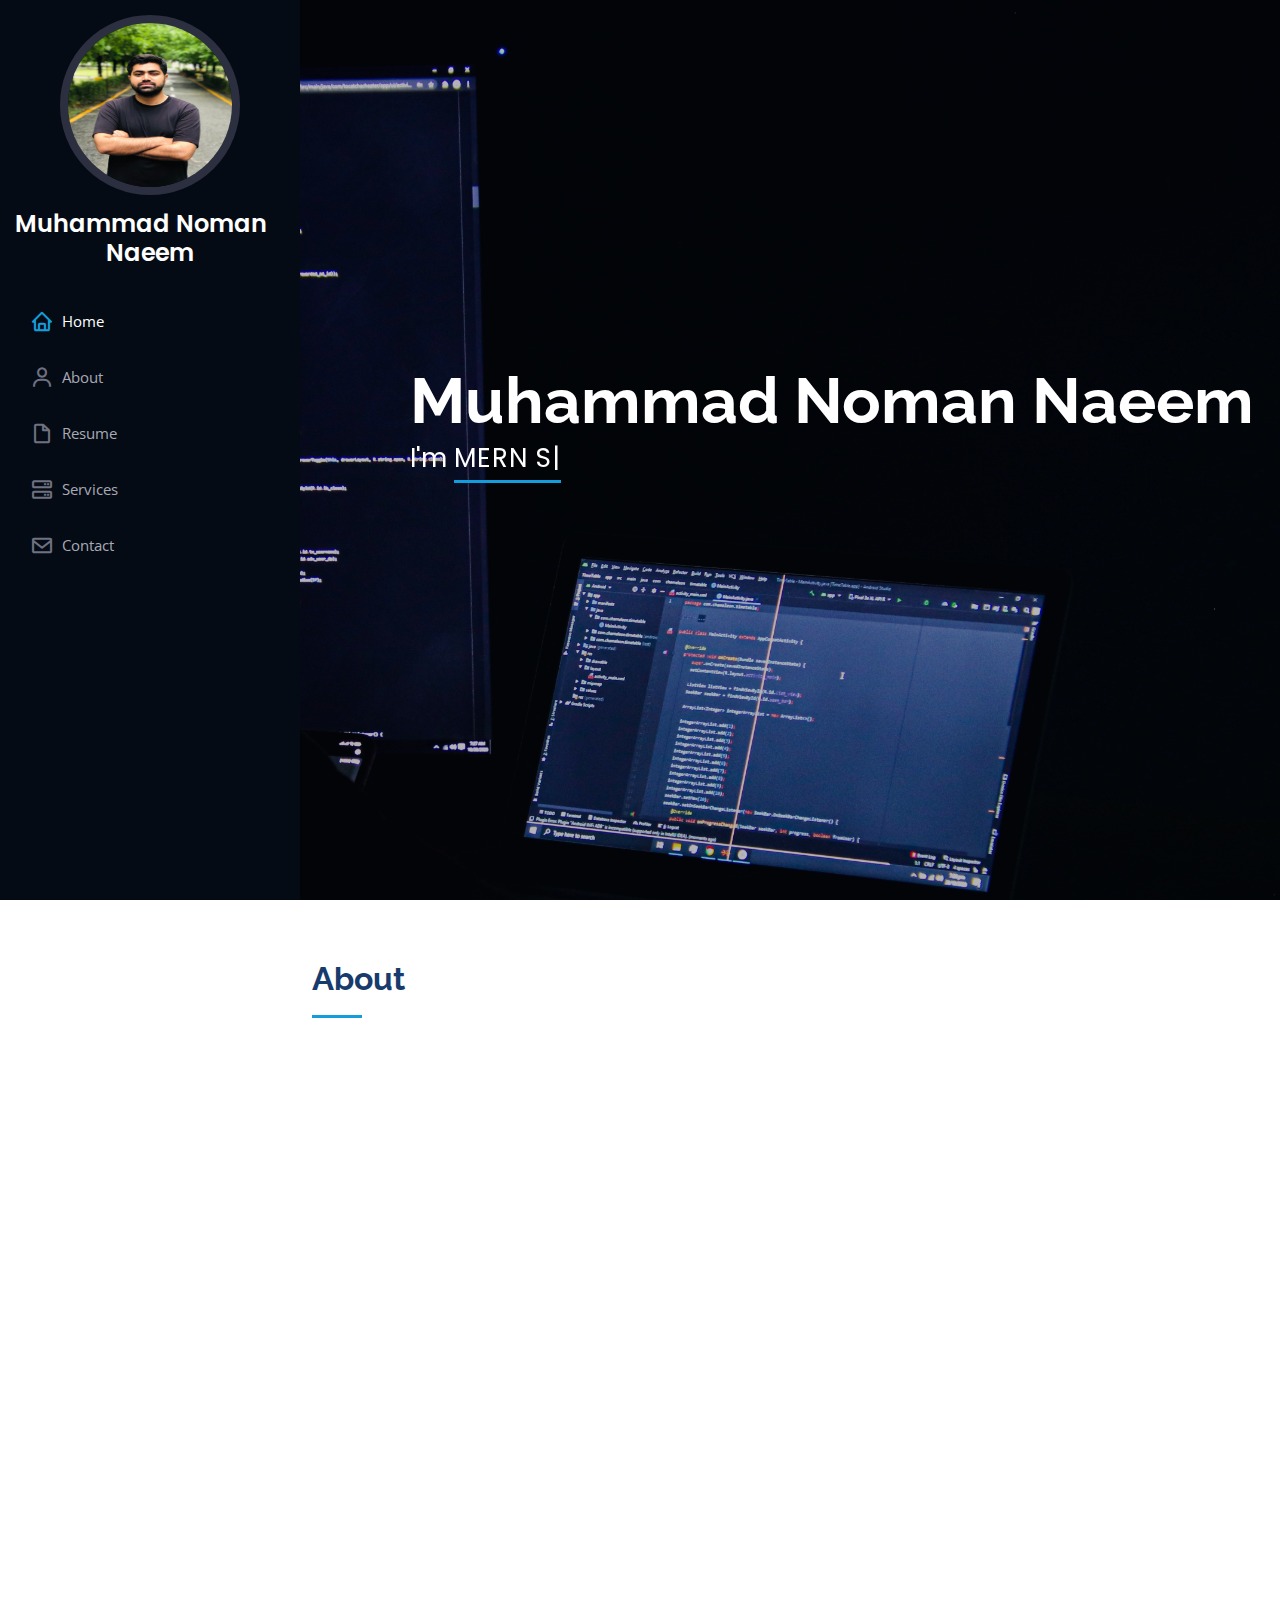
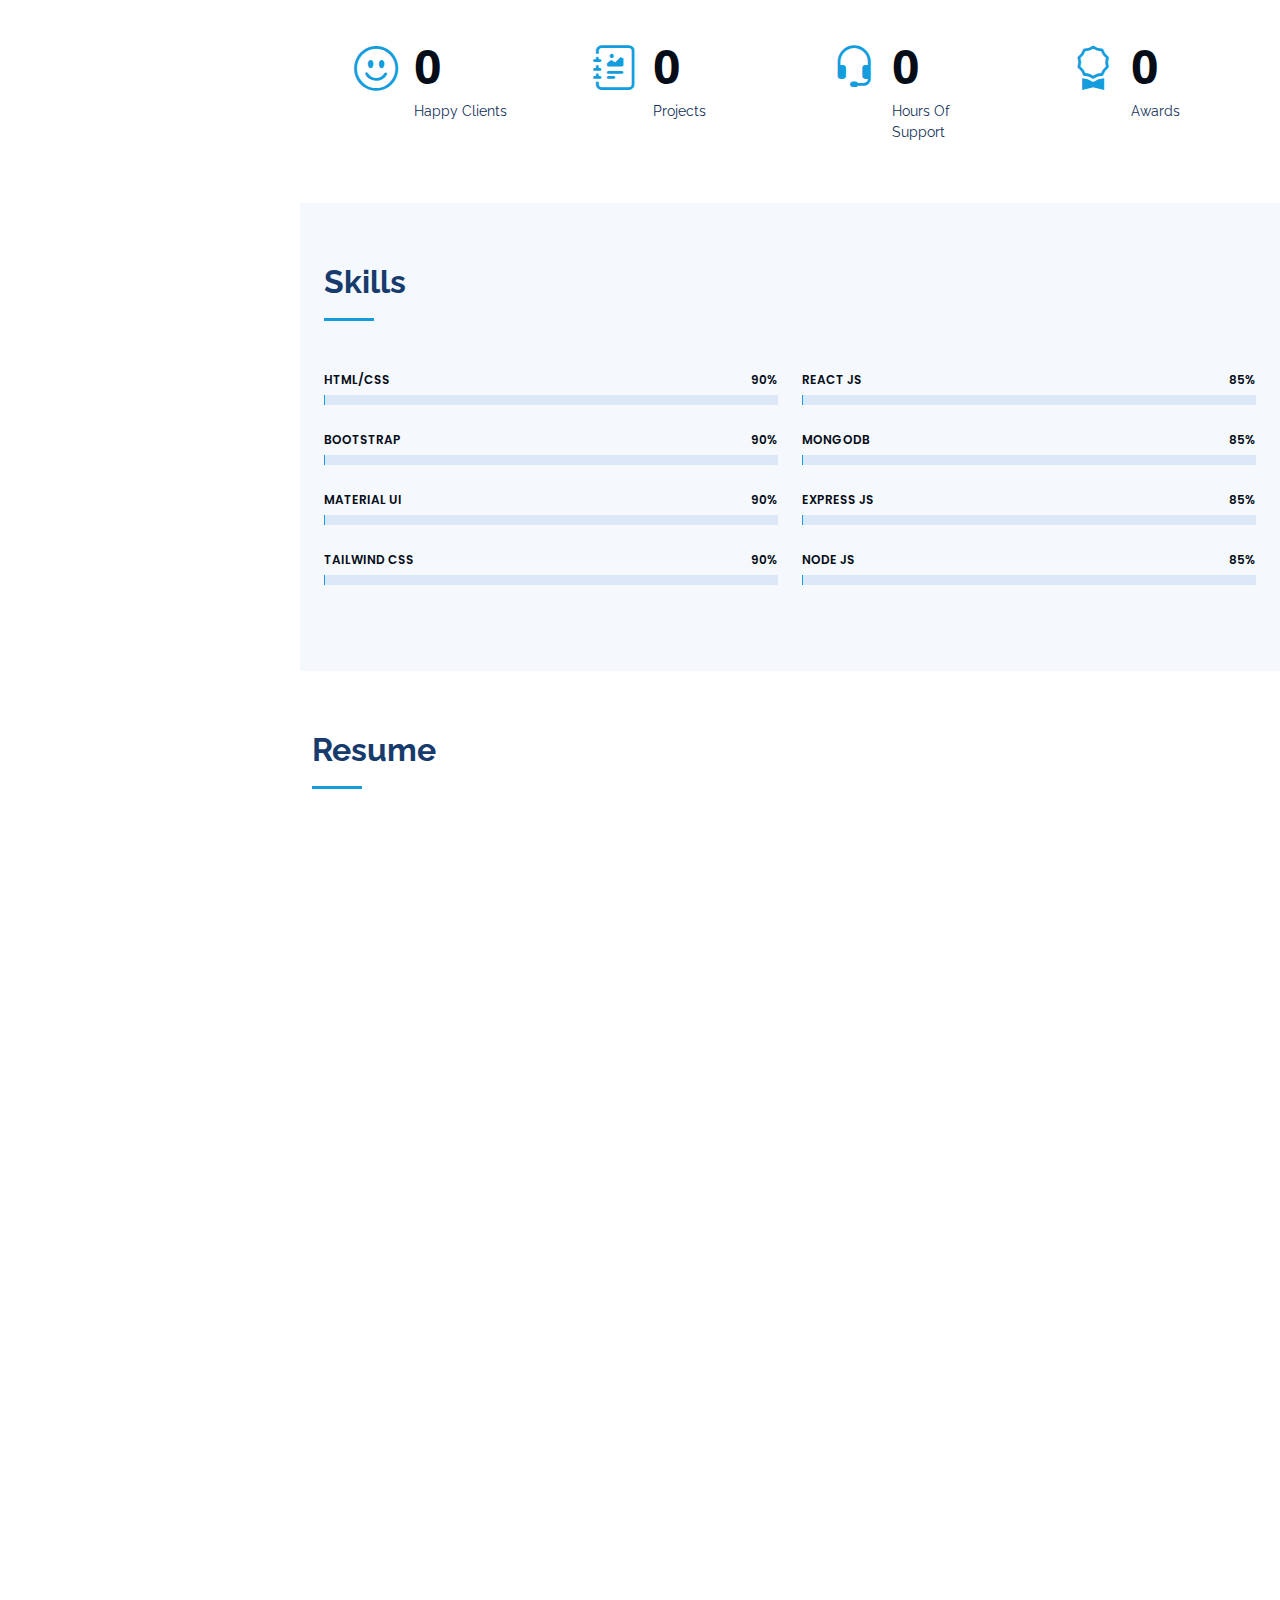
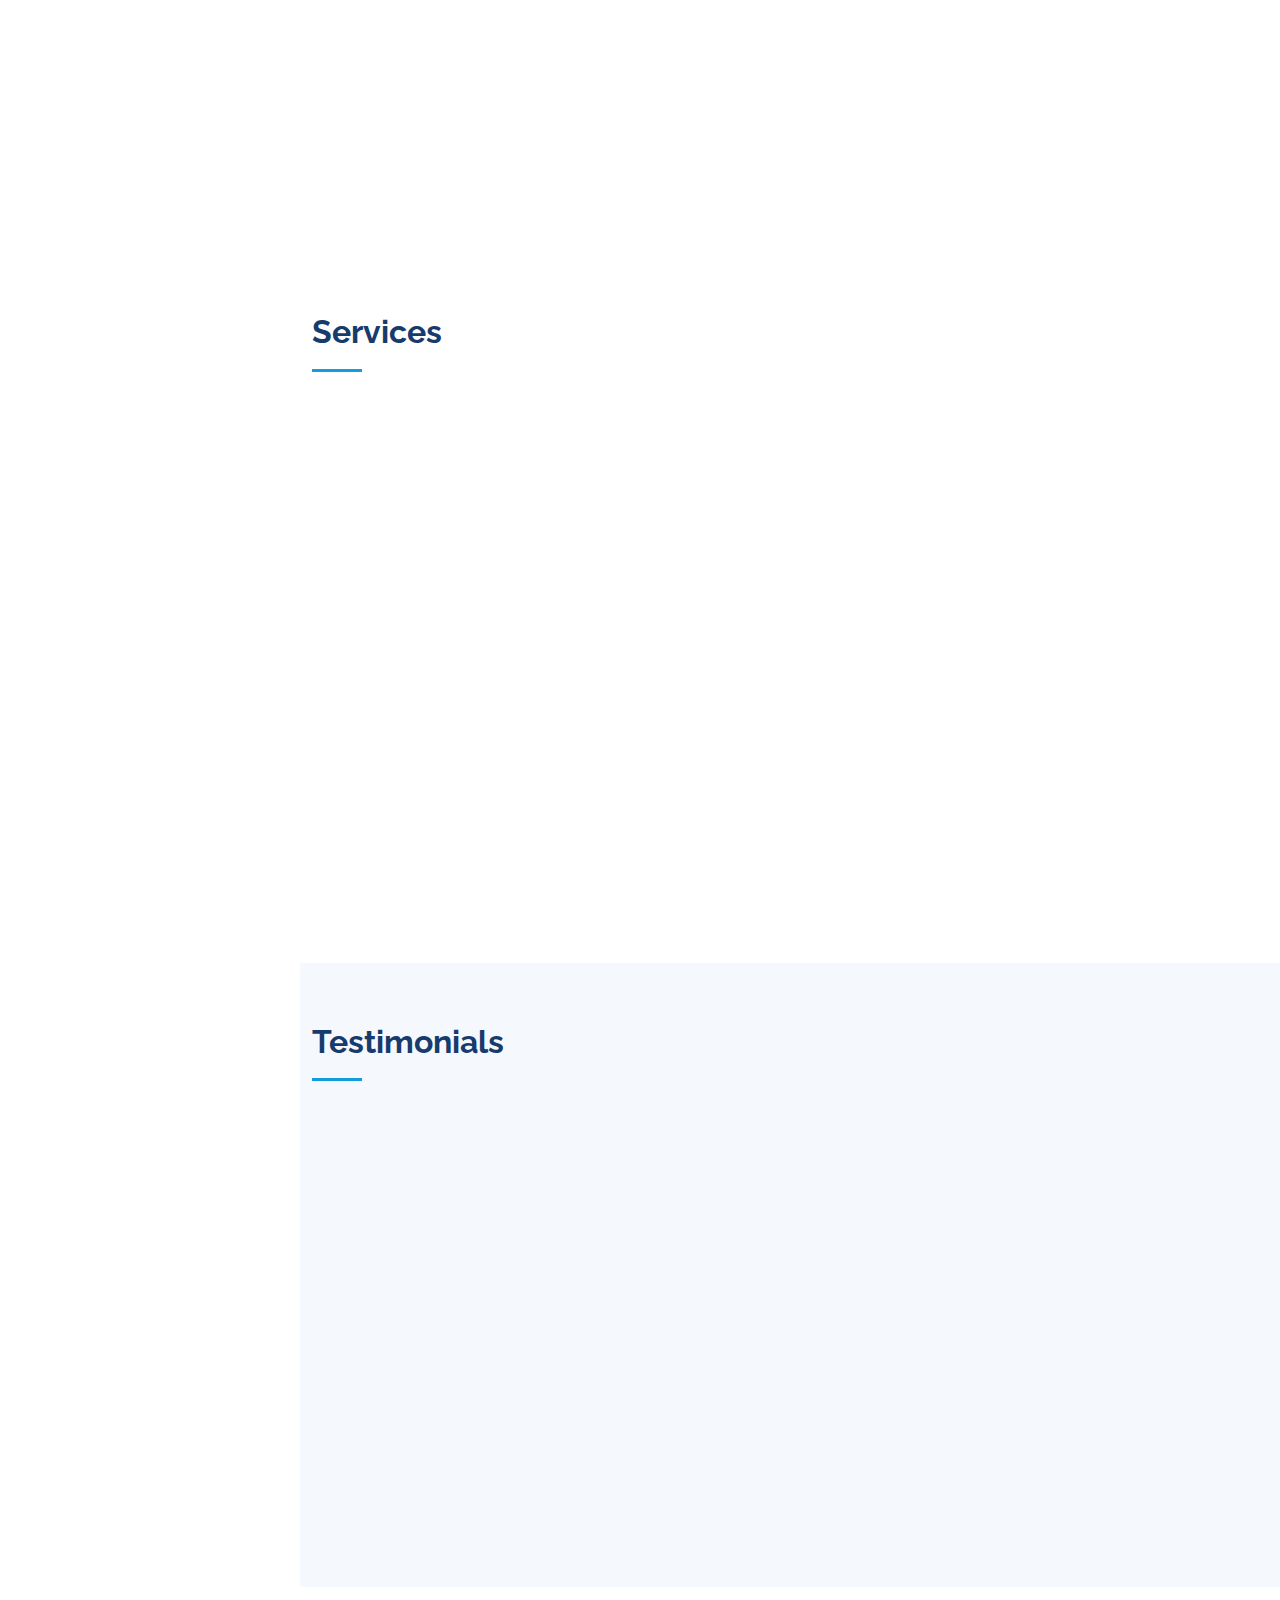
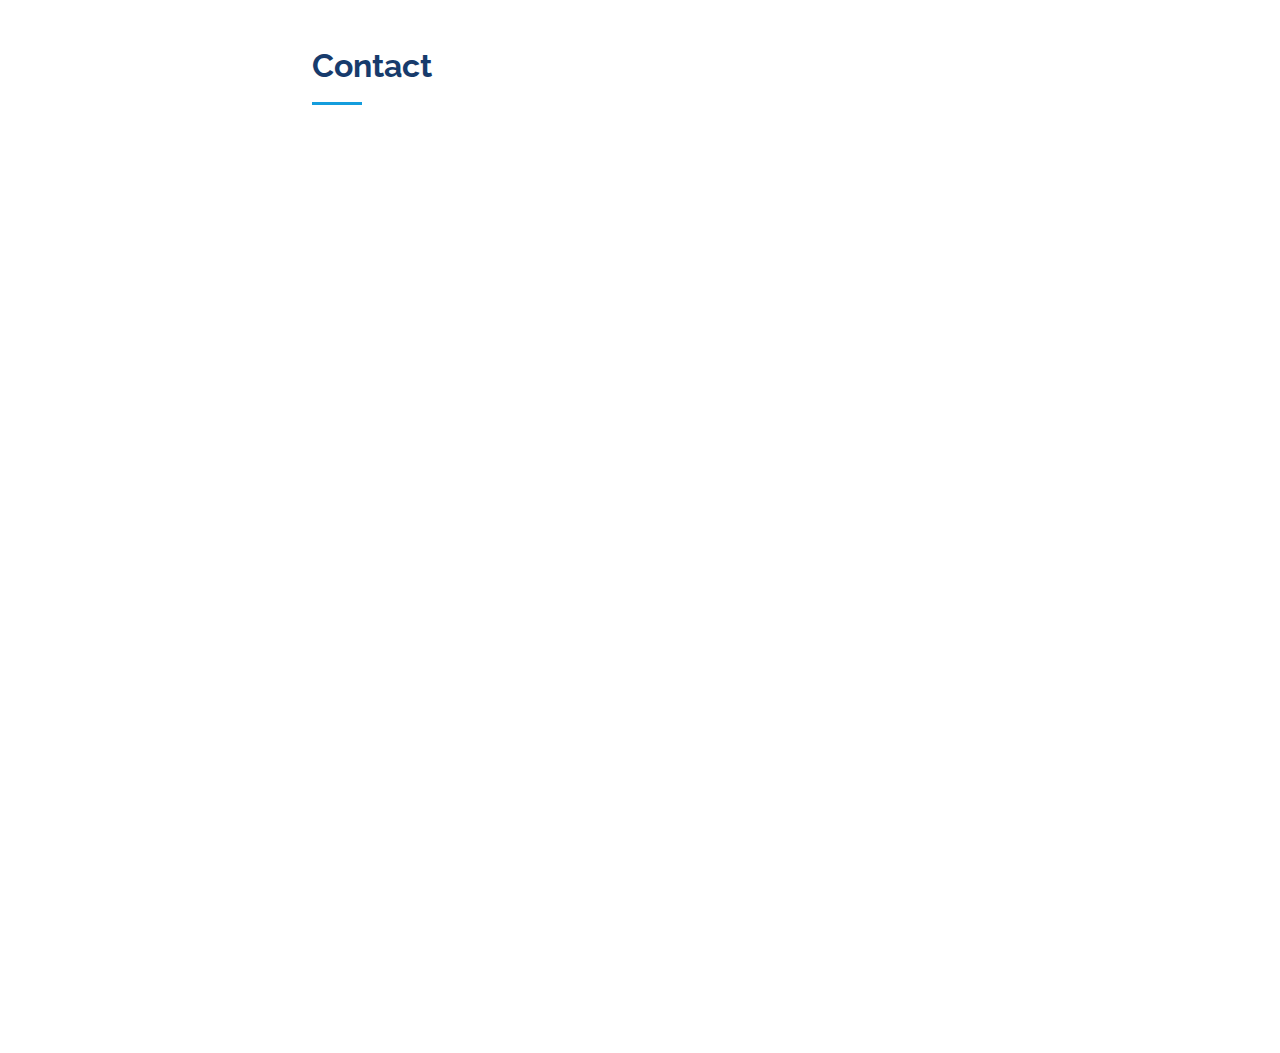
<file: index.html>
<!DOCTYPE html>
<html lang="en">

<head>
  <meta charset="utf-8">
  <meta content="width=device-width, initial-scale=1.0" name="viewport">

  <title>Noman Portfolio</title>
  <meta content="" name="description">
  <meta content="" name="keywords">

  <!-- Favicons -->
  <link href="assets/img/profile-img.jpeg" rel="icon">


  <!-- Google Fonts -->
  <link href="https://fonts.googleapis.com/css?family=Open+Sans:300,300i,400,400i,600,600i,700,700i|Raleway:300,300i,400,400i,500,500i,600,600i,700,700i|Poppins:300,300i,400,400i,500,500i,600,600i,700,700i" rel="stylesheet">

  <!-- Vendor CSS Files -->
  <link href="assets/vendor/aos/aos.css" rel="stylesheet">
  <link href="assets/vendor/bootstrap/css/bootstrap.min.css" rel="stylesheet">
  <link href="assets/vendor/bootstrap-icons/bootstrap-icons.css" rel="stylesheet">
  <link href="assets/vendor/boxicons/css/boxicons.min.css" rel="stylesheet">
  <link href="assets/vendor/glightbox/css/glightbox.min.css" rel="stylesheet">
  <link href="assets/vendor/swiper/swiper-bundle.min.css" rel="stylesheet">

  <!-- Template Main CSS File -->
  <link href="assets/css/style.css" rel="stylesheet">


</head>

<body>

  <!-- ======= Mobile nav toggle button ======= -->
  <i class="bi bi-list mobile-nav-toggle d-xl-none"></i>

  <!-- ======= Header ======= -->
  <header id="header">
    <div class="d-flex flex-column">

      <div class="profile">
        <img src="assets/img/profile-img.jpeg" alt="" class="img-fluid rounded-circle">
        <h1 class="text-light"><a href="index.html">Muhammad Noman Naeem</a></h1>
        <!-- <div class="social-links mt-3 text-center">
          <a href="#" class="twitter"><i class="bx bxl-twitter"></i></a>
          <a href="#" class="facebook"><i class="bx bxl-facebook"></i></a>
          <a href="#" class="instagram"><i class="bx bxl-instagram"></i></a>
          <a href="#" class="google-plus"><i class="bx bxl-skype"></i></a>
          <a href="" class="linkedin"><i class="bx bxl-linkedin"></i></a>
        </div> -->
      </div>

      <nav id="navbar" class="nav-menu navbar">
        <ul>
          <li><a href="#hero" class="nav-link scrollto active"><i class="bx bx-home"></i> <span>Home</span></a></li>
          <li><a href="#about" class="nav-link scrollto"><i class="bx bx-user"></i> <span>About</span></a></li>
          <li><a href="#resume" class="nav-link scrollto"><i class="bx bx-file-blank"></i> <span>Resume</span></a></li>
          <!-- <li><a href="#portfolio" class="nav-link scrollto"><i class="bx bx-book-content"></i> <span>Portfolio</span></a></li> -->
          <li><a href="#services" class="nav-link scrollto"><i class="bx bx-server"></i> <span>Services</span></a></li>
          <li><a href="#contact" class="nav-link scrollto"><i class="bx bx-envelope"></i> <span>Contact</span></a></li>
        </ul>
      </nav><!-- .nav-menu -->
    </div>
  </header><!-- End Header -->

  <!-- ======= Hero Section ======= -->
  <section id="hero" class="d-flex flex-column justify-content-center align-items-center">
    <div id="mar" class="hero-container" data-aos="fade-in">
      <h1>Muhammad Noman Naeem</h1>
      <p>I'm <span class="typed" data-typed-items=" MERN Stack Developer"></span></p>
    </div>
  </section><!-- End Hero -->

  <main id="main">

    <!-- ======= About Section ======= -->
    <section id="about" class="about">
      <div class="container">

        <div class="section-title">
          <h2>About</h2>
          <p></p>
        </div>

        <div class="row">
          <div class="col-lg-4" data-aos="fade-right">
            <img src="assets/img/profile-img.jpeg" class="img-fluid" alt="">
          </div>
          <div class="col-lg-8 pt-4 pt-lg-0 content" data-aos="fade-left">
            <h3>MERN Stack Developer</h3>
            <p class="fst-italic">
              I am driven individual with the ability to adapt any situation and proven potiential to grow self and
              others. Highly motivated and adaptable professional with a track record of successfully navigating
              dynamic environments. A proactive problem-solver with a passion for continuous learning and
              growth.</p>
            <div class="row">
              <div class="col-lg-6">
                <ul>
                  <li><i class="bi bi-chevron-right"></i> <strong>Age:</strong> <span>23</span></li>
                  <li><i class="bi bi-chevron-right"></i> <strong>Phone:</strong> <span>+92 300-8497902</span></li>
                  <li><i class="bi bi-chevron-right"></i> <strong>City:</strong> <span>Islamabad, Pakistan</span></li>
                </ul>
              </div>
              <div class="col-lg-6">
                <ul>
                  <li><i class="bi bi-chevron-right"></i> <strong>Degree:</strong> <span>BS Software Engineering</span></li>
                  <li><i class="bi bi-chevron-right"></i> <strong>Email:</strong> <span>nomannaeem0186@gmail.com</span></li>
                  <li><i class="bi bi-chevron-right"></i> <strong>Freelance:</strong> <span>Available</span></li>
                </ul>
              </div>
            </div>
            <p>
              I am a MERN stack developer, which means focused on leveraging MongoDB, Express.js, React, and Node.js to build full-stack web apps. I have experience building and executing intricate web apps with strong user interfaces and back-end functions as a MERN stack developer. I can also assist in creating scalable, high-performance web apps that satisfy user and business demands because of my knowledge in the MERN stack.</p>
          </div>
        </div>

      </div>
    </section><!-- End About Section -->

    <!-- ======= Facts Section ======= -->
    <section id="facts" class="facts">
      <div class="container">

        <!-- <div class="section-title">
          <h2>Facts</h2>
          <p>Magnam dolores commodi suscipit. Necessitatibus eius consequatur ex aliquid fuga eum quidem. Sit sint consectetur velit. Quisquam quos quisquam cupiditate. Et nemo qui impedit suscipit alias ea. Quia fugiat sit in iste officiis commodi quidem hic quas.</p>
        </div> -->

        <!-- ======= Counts ======= -->
  <div class="counts container">

    <div class="row">

      <div class="col-lg-3 col-md-6">
        <div class="count-box">
          <i class="bi bi-emoji-smile"></i>
          <span data-purecounter-start="0" data-purecounter-end="5" data-purecounter-duration="1" class="purecounter"></span>
          <p>Happy Clients</p>
        </div>
      </div>

      <div class="col-lg-3 col-md-6 mt-5 mt-md-0">
        <div class="count-box">
          <i class="bi bi-journal-richtext"></i>
          <span data-purecounter-start="0" data-purecounter-end="7" data-purecounter-duration="1" class="purecounter"></span>
          <p>Projects</p>
        </div>
      </div>

      <div class="col-lg-3 col-md-6 mt-5 mt-lg-0">
        <div class="count-box">
          <i class="bi bi-headset"></i>
          <span data-purecounter-start="0" data-purecounter-end="107" data-purecounter-duration="1" class="purecounter"></span>
          <p>Hours Of Support</p>
        </div>
      </div>

      <div class="col-lg-3 col-md-6 mt-5 mt-lg-0">
        <div class="count-box">
          <i class="bi bi-award"></i>
          <span data-purecounter-start="0" data-purecounter-end="1" data-purecounter-duration="1" class="purecounter"></span>
          <p>Awards</p>
        </div>
      </div>

    </div>

  </div><!-- End Counts -->

      </div>
    </section><!-- End Facts Section -->

    <!-- ======= Skills Section ======= -->
    <section id="skills" class="skills section-bg">
      <div class="container">


        <div class="skills container">

      <div class="section-title">
        <h2>Skills</h2>
      </div>

      <div class="row skills-content">

        <div class="col-lg-6">

          <div class="progress">
            <span class="skill">HTML/CSS <i class="val">90%</i></span>
            <div class="progress-bar-wrap">
              <div class="progress-bar" role="progressbar" aria-valuenow="90" aria-valuemin="0" aria-valuemax="100"></div>
            </div>
          </div>

          <div class="progress">
            <span class="skill">Bootstrap <i class="val">90%</i></span>
            <div class="progress-bar-wrap">
              <div class="progress-bar" role="progressbar" aria-valuenow="90" aria-valuemin="0" aria-valuemax="100"></div>
            </div>
          </div>

          <div class="progress">
            <span class="skill">Material UI <i class="val">90%</i></span>
            <div class="progress-bar-wrap">
              <div class="progress-bar" role="progressbar" aria-valuenow="90" aria-valuemin="0" aria-valuemax="100"></div>
            </div>
          </div>

          <div class="progress">
            <span class="skill">Tailwind CSS <i class="val">90%</i></span>
            <div class="progress-bar-wrap">
              <div class="progress-bar" role="progressbar" aria-valuenow="90" aria-valuemin="0" aria-valuemax="100"></div>
            </div>
          </div>




        </div>

        <div class="col-lg-6">

          <div class="progress">
            <span class="skill">React JS<i class="val">85%</i></span>
            <div class="progress-bar-wrap">
              <div class="progress-bar" role="progressbar" aria-valuenow="75" aria-valuemin="0" aria-valuemax="100"></div>
            </div>
          </div>


          <div class="progress">
            <span class="skill">MongoDB<i class="val">85%</i></span>
            <div class="progress-bar-wrap">
              <div class="progress-bar" role="progressbar" aria-valuenow="75" aria-valuemin="0" aria-valuemax="100"></div>
            </div>
          </div>


          <div class="progress">
            <span class="skill">Express JS<i class="val">85%</i></span>
            <div class="progress-bar-wrap">
              <div class="progress-bar" role="progressbar" aria-valuenow="60" aria-valuemin="0" aria-valuemax="100"></div>
            </div>
          </div>

          <div class="progress">
            <span class="skill">Node JS<i class="val">85%</i></span>
            <div class="progress-bar-wrap">
              <div class="progress-bar" role="progressbar" aria-valuenow="60" aria-valuemin="0" aria-valuemax="100"></div>
            </div>
          </div>

        </div>

      </div>

    </div><!-- End Skills -->

      </div>
    </section><!-- End Skills Section -->

    <!-- ======= Resume Section ======= -->
    <section id="resume" class="resume">
      <div class="container">

        <div class="section-title">
          <h2>Resume</h2>
          </div>

        <div class="row">
          <div class="col-lg-6" data-aos="fade-up">
            <h3 class="resume-title">Sumary</h3>
            <div class="resume-item pb-0">
              <h4>Muhammad Noman Naeem</h4>
              <p><em>Requirement gathering to communication with clients and keeping track of progress, while helping out with coding problems whenever I can..</em></p>
              <ul>
                <li>Islamabad, Pakistan.</li>
                <li>+92 300-8497902</li>
                <li>nomannaeem0186@gmail.com</li>
              </ul>
            </div>

            <h3 class="resume-title">Education</h3>
            <div class="resume-item">
              <h4>BS (HONS) SOFTWARE ENGINEERING</h4>
              <h5>Mar 2019 - Feb 2023</h5>
              <p><em>COMSATS University Islamabad, Abbottabad Campus.</em></p>
              <p>Studied Software Engineering from one of the best IT institutes of the country, graduated with a good CGPA.</p>
            </div>
            <div class="resume-item">
              <h4>INTERMIDIATES(PRE-ENGINEERING)</h4>
              <h5>May 2016 - May 2018</h5>
              <p><em>Punjab College, Sargodha.</em></p>
              <p>Studied Intermidiates in Pre-Engineering from one of the renowned institutes of my town, Intermidiates with good grades.</p>
            </div>
            <div class="resume-item">
              <h4>MATRICULATIONS(SCIENCE)</h4>
              <h5>Apr 2014 - Apr 2016</h5>
              <p><em>Air Base Inter College Mushaf, Sargodha.</em></p>
              <p>Studied Matriculations in Science from one of the renowned institutes of my town, Matriculations with good grades.</p>
            </div>
          </div>
          <div class="col-lg-6" data-aos="fade-up" data-aos-delay="100">
            <h3 class="resume-title">Professional Experience</h3>
            <div class="resume-item">
              <h4>MERN Stack Developer</h4>
              <h5>Sep 2020 - Present</h5>
              <p><em>Freelance </em></p>
              <ul>
                <li>Designed and developed user-friendly website, including optimized check-out page that increased user clicks, and subsequently customer purchases.</li>
                <li> Designed processes for cleanup and performance improvement that minimized downtime.</li>
                <li>Developed dynamic and interactive website that ensured high traffic, page views, and user experience, resulting increase in sales revenue.</li>
                <li>Oversaw full lifecycle of software development for 5 projects with 100% on-time delivery while staying under budget.</li>
                <li> Implemented server that expedited document generation and search functionality, earning commendation and award from upper management.</li>
              </ul>
            </div>
            <div class="resume-item">
              <h4>MERN Stack Developer</h4>
              <h5>Mar 2023 - Jun 2023</h5>
              <p><em>Contour Software</em></p>
              <ul>
                <li>I was a MERN stack developer in training bootcamp, which means
                  focused on leveraging MongoDB, Express.js, React.js, and Node.js to
                  build full-stack web apps. I have experience building and executing
                  intricate web apps with strong user interfaces and back-end functions
                  as a MERN stack developer.</li>

              </ul>
            </div>
          </div>
        </div>

      </div>
    </section><!-- End Resume Section -->

    <!-- ======= Portfolio Section ======= -->
    <!-- <section id="portfolio" class="portfolio section-bg">
      <div class="container">

        <div class="section-title">
          <h2>Portfolio</h2>
        </div>

        <div class="row" data-aos="fade-up">
          <div class="col-lg-12 d-flex justify-content-center">
            <ul id="portfolio-flters">
              <li data-filter="*" class="filter-active">All</li>
            </ul>
          </div>
        </div>

        <div class="row portfolio-container" data-aos="fade-up" data-aos-delay="100">

          <div class="col-lg-4 col-md-6 portfolio-item filter-app">
            <div class="portfolio-wrap">
              <img src="assets/img/portfolio/portfolio-1.jpg" class="img-fluid" alt="">
              <div class="portfolio-links">
                <a href="assets/img/portfolio/portfolio-1.jpg" data-gallery="portfolioGallery" class="portfolio-lightbox" title="App 1"><i class="bx bx-plus"></i></a>
                <a href="portfolio-details.html" title="More Details"><i class="bx bx-link"></i></a>
              </div>
            </div>
          </div>

          <div class="col-lg-4 col-md-6 portfolio-item filter-web">
            <div class="portfolio-wrap">
              <img src="assets/img/portfolio/portfolio-2.jpg" class="img-fluid" alt="">
              <div class="portfolio-links">
                <a href="assets/img/portfolio/portfolio-2.jpg" data-gallery="portfolioGallery" class="portfolio-lightbox" title="Web 3"><i class="bx bx-plus"></i></a>
                <a href="portfolio-details.html" title="More Details"><i class="bx bx-link"></i></a>
              </div>
            </div>
          </div>

          <div class="col-lg-4 col-md-6 portfolio-item filter-app">
            <div class="portfolio-wrap">
              <img src="assets/img/portfolio/portfolio-3.jpg" class="img-fluid" alt="">
              <div class="portfolio-links">
                <a href="assets/img/portfolio/portfolio-3.jpg" data-gallery="portfolioGallery" class="portfolio-lightbox" title="App 2"><i class="bx bx-plus"></i></a>
                <a href="portfolio-details.html" title="More Details"><i class="bx bx-link"></i></a>
              </div>
            </div>
          </div>

          <div class="col-lg-4 col-md-6 portfolio-item filter-card">
            <div class="portfolio-wrap">
              <img src="assets/img/portfolio/portfolio-4.jpg" class="img-fluid" alt="">
              <div class="portfolio-links">
                <a href="assets/img/portfolio/portfolio-4.jpg" data-gallery="portfolioGallery" class="portfolio-lightbox" title="Card 2"><i class="bx bx-plus"></i></a>
                <a href="portfolio-details.html" title="More Details"><i class="bx bx-link"></i></a>
              </div>
            </div>
          </div>

          <div class="col-lg-4 col-md-6 portfolio-item filter-web">
            <div class="portfolio-wrap">
              <img src="assets/img/portfolio/portfolio-5.jpg" class="img-fluid" alt="">
              <div class="portfolio-links">
                <a href="assets/img/portfolio/portfolio-5.jpg" data-gallery="portfolioGallery" class="portfolio-lightbox" title="Web 2"><i class="bx bx-plus"></i></a>
                <a href="portfolio-details.html" title="More Details"><i class="bx bx-link"></i></a>
              </div>
            </div>
          </div>

          <div class="col-lg-4 col-md-6 portfolio-item filter-app">
            <div class="portfolio-wrap">
              <img src="assets/img/portfolio/portfolio-6.jpg" class="img-fluid" alt="">
              <div class="portfolio-links">
                <a href="assets/img/portfolio/portfolio-6.jpg" data-gallery="portfolioGallery" class="portfolio-lightbox" title="App 3"><i class="bx bx-plus"></i></a>
                <a href="portfolio-details.html" title="More Details"><i class="bx bx-link"></i></a>
              </div>
            </div>
          </div>

          <div class="col-lg-4 col-md-6 portfolio-item filter-card">
            <div class="portfolio-wrap">
              <img src="assets/img/portfolio/portfolio-7.jpg" class="img-fluid" alt="">
              <div class="portfolio-links">
                <a href="assets/img/portfolio/portfolio-7.jpg" data-gallery="portfolioGallery" class="portfolio-lightbox" title="Card 1"><i class="bx bx-plus"></i></a>
                <a href="portfolio-details.html" title="More Details"><i class="bx bx-link"></i></a>
              </div>
            </div>
          </div>

          <div class="col-lg-4 col-md-6 portfolio-item filter-card">
            <div class="portfolio-wrap">
              <img src="assets/img/portfolio/portfolio-8.jpg" class="img-fluid" alt="">
              <div class="portfolio-links">
                <a href="assets/img/portfolio/portfolio-8.jpg" data-gallery="portfolioGallery" class="portfolio-lightbox" title="Card 3"><i class="bx bx-plus"></i></a>
                <a href="portfolio-details.html" title="More Details"><i class="bx bx-link"></i></a>
              </div>
            </div>
          </div>

          <div class="col-lg-4 col-md-6 portfolio-item filter-web">
            <div class="portfolio-wrap">
              <img src="assets/img/portfolio/portfolio-9.jpg" class="img-fluid" alt="">
              <div class="portfolio-links">
                <a href="assets/img/portfolio/portfolio-9.jpg" data-gallery="portfolioGallery" class="portfolio-lightbox" title="Web 3"><i class="bx bx-plus"></i></a>
                <a href="portfolio-details.html" title="More Details"><i class="bx bx-link"></i></a>
              </div>
            </div>
          </div>

        </div>

      </div>
    </section> -->
    <!-- End Portfolio Section -->




    <!-- ======= Services Section ======= -->
    <section id="services" class="services">
      <div class="container">

        <div class="section-title">
          <h2>Services</h2>
            </div>

        <div class="row">
          <div class="col-lg-4 col-md-6 icon-box" data-aos="fade-up">
            <div class="icon"><i class="bi bi-briefcase"></i></div>
            <h4 class="title"><a href="">Websites</a></h4>
            <p class="description">Keeping abreast of the evolving web technologies, we have been continuously shaping our services to meet the growing demand for fast, secure and interactive websites.</p>
          </div>
          <div class="col-lg-4 col-md-6 icon-box" data-aos="fade-up" data-aos-delay="100">
            <div class="icon"><i class="bi bi-card-checklist"></i></div>
            <h4 class="title"><a href="">Web Portals</a></h4>
            <p class="description">A web portal is a secure web-based platform that gives access to varied functionality and content via an easy-to-navigate interface.</p>
          </div>
          <div class="col-lg-4 col-md-6 icon-box" data-aos="fade-up" data-aos-delay="200">
            <div class="icon"><i class="bi bi-bar-chart"></i></div>
            <h4 class="title"><a href="">Ecommerce</a></h4>
            <p class="description">Ecommerce website design and development covers all the activities aimed at the creation, maintenance, and evolution of a web store.</p>
          </div>
          <div class="col-lg-4 col-md-6 icon-box" data-aos="fade-up" data-aos-delay="300">
            <div class="icon"><i class="bi bi-binoculars"></i></div>
            <h4 class="title"><a href="">Web Applications</a></h4>
            <p class="description">If you can dream it, our web & mobile app development agency in Pakistan can help you achieve it! We work with a diverse set of business professionals, and specialize in custom web and mobile applications development.</p>
          </div>
          <div class="col-lg-4 col-md-6 icon-box" data-aos="fade-up" data-aos-delay="400">
            <div class="icon"><i class="bi bi-brightness-high"></i></div>
            <h4 class="title"><a href="">Enterprise systems</a></h4>
            <p class="description">We create order, asset, and process management systems, as well as other web-based enterprise apps that become an intrinsic part of your business workflow.</p>
          </div>
          <div class="col-lg-4 col-md-6 icon-box" data-aos="fade-up" data-aos-delay="500">
            <div class="icon"><i class="bi bi-calendar4-week"></i></div>
            <h4 class="title"><a href="">Responsive</a></h4>
            <p class="description">Responsive web design is a website framework that hides, shrinks, moves, and adjusts content on your website depending on what device your visitor is reading on (a smartphone, tablet, laptop, or desktop).</p>
          </div>
        </div>


      </div>
    </section><!-- End Services Section -->

    <!-- ======= Testimonials Section ======= -->
    <section id="testimonials" class="testimonials section-bg">
      <div class="container">

        <div class="section-title">
          <h2>Testimonials</h2>
          </div>

        <div class="testimonials-slider swiper-container" data-aos="fade-up" data-aos-delay="100">
          <div class="swiper-wrapper">



            <div class="swiper-slide">
              <div class="testimonial-item" data-aos="fade-up" data-aos-delay="100">
                <p>
                  <i class="bx bxs-quote-alt-left quote-icon-left"></i>
                  He's very cooperative and has delivered on time, excellent experience, totally recommended.
                  <i class="bx bxs-quote-alt-right quote-icon-right"></i>
                </p>
                <img src="assets/img/testimonials/testimonials-2.jpg" class="testimonial-img" alt="">
                <h3>Junaid Khan</h3>
                <h4>Pakistan</h4>
              </div>
            </div><!-- End testimonial item -->

            <div class="swiper-slide">
              <div class="testimonial-item" data-aos="fade-up" data-aos-delay="200">
                <p>
                  <i class="bx bxs-quote-alt-left quote-icon-left"></i>
                  Best Web developer ever. The code is super clean. I'll recommend him for any type of project.
                  <i class="bx bxs-quote-alt-right quote-icon-right"></i>
                </p>
                <img src="assets/img/testimonials/testimonials-3.png" class="testimonial-img" alt="">
                <h3>Dave Thedev</h3>
                <h4>Pakistan</h4>
              </div>
            </div><!-- End testimonial item -->

            <div class="swiper-slide">
              <div class="testimonial-item" data-aos="fade-up" data-aos-delay="300">
                <p>
                  <i class="bx bxs-quote-alt-left quote-icon-left"></i>
                  Excellent work and communication. I recommend it to anyone.
                  <i class="bx bxs-quote-alt-right quote-icon-right"></i>
                </p>
                <img src="assets/img/testimonials/testimonials-4.jpg" class="testimonial-img" alt="">
                <h3>Dasuncool</h3>
                <h4>Srilanka</h4>
              </div>
            </div><!-- End testimonial item -->

            <div class="swiper-slide">
              <div class="testimonial-item" data-aos="fade-up" data-aos-delay="400">
                <p>
                  <i class="bx bxs-quote-alt-left quote-icon-left"></i>
                  I am very satisfied with noman8560 job customizing my web designs. Perfect developer thanks a lot.
                  <i class="bx bxs-quote-alt-right quote-icon-right"></i>
                </p>
                <img src="assets/img/testimonials/testimonials-5.jpg" class="testimonial-img" alt="">
                <h3>shapeoneapp</h3>
                <h4>Brazil</h4>
              </div>
            </div><!-- End testimonial item -->

            <div class="swiper-slide">
              <div class="testimonial-item" data-aos="fade-up">
                <p>
                  <i class="bx bxs-quote-alt-left quote-icon-left"></i>
                Excellent service.. reliable and fast... highly recommended.. will be working with him again definitely..
                  <i class="bx bxs-quote-alt-right quote-icon-right"></i>
                </p>
                <img src="assets/img/testimonials/testimonials-1.jpeg" class="testimonial-img" alt="">
                <h3>Urwah Khan</h3>
                <h4>Pakistan</h4>
              </div>
            </div><!-- End testimonial item -->

          </div>
          <div class="swiper-pagination"></div>
        </div>

      </div>
    </section><!-- End Testimonials Section -->

    <!-- ======= Contact Section ======= -->
    <section id="contact" class="contact">
      <div class="container">

        <div class="section-title">
          <h2>Contact</h2>
          </div>

        <div class="row" data-aos="fade-in">

          <div class="col-lg-12 d-flex align-items-stretch">
            <div class="info">
              <div class="address">
                <i class="bi bi-geo-alt"></i>
                <h4>Location:</h4>
                <p>Islamabad, Pakistan</p>
              </div>

              <div class="email">
                <i class="bi bi-envelope"></i>
                <h4>Email:</h4>
                <p>nomannaeem0186@gmail.com</p>
              </div>

              <div class="phone">
                <i class="bi bi-phone"></i>
                <h4>Call:</h4>
                <p>+92 300-8497902</p>
              </div>

            <iframe src="https://www.google.com/maps/embed?pb=!1m18!1m12!1m3!1d3320.0090848785944!2d73.03840861022928!3d33.68282893703651!2m3!1f0!2f0!3f0!3m2!1i1024!2i768!4f13.1!3m3!1m2!1s0x38dfbfd3569e3557%3A0x60e5626507309e94!2sTelecom%20Foundation%20Complex%2C%20No%207%2C%20Mauve%20Area%2C%20G-9%2F4%20G%209%2F4%20G-9%2C%20Islamabad%2C%20Islamabad%20Capital%20Territory%2C%20Pakistan!5e0!3m2!1sen!2s!4v1686669986780!5m2!1sen!2s" width="950" height="450" style="border:0;" allowfullscreen="" loading="lazy"></iframe>
            </div>

          </div>

      </div>
    </section><!-- End Contact Section -->

  </main><!-- End #main -->


<a href="https://wa.link/pbfdty"><img src="assets/img/whatsapp.png" class="back-to-top d-flex align-items-center justify-content-center" alt=""></a>


  <!-- Vendor JS Files -->
  <script src="assets/vendor/aos/aos.js"></script>
  <script src="assets/vendor/bootstrap/js/bootstrap.bundle.min.js"></script>
  <script src="assets/vendor/glightbox/js/glightbox.min.js"></script>
  <script src="assets/vendor/isotope-layout/isotope.pkgd.min.js"></script>
  <script src="assets/vendor/php-email-form/validate.js"></script>
  <script src="assets/vendor/purecounter/purecounter.js"></script>
  <script src="assets/vendor/swiper/swiper-bundle.min.js"></script>
  <script src="assets/vendor/typed.js/typed.min.js"></script>
  <script src="assets/vendor/waypoints/noframework.waypoints.js"></script>

  <!-- Template Main JS File -->
  <script src="assets/js/main.js"></script>

</body>

</html>
</file>
<file: assets/css/style.css>
/**
* Template Name: iPortfolio - v3.1.0
* Template URL: https://bootstrapmade.com/iportfolio-bootstrap-portfolio-websites-template/
* Author: BootstrapMade.com
* License: https://bootstrapmade.com/license/
*/

/*--------------------------------------------------------------
# General
--------------------------------------------------------------*/
body {
  font-family: "Open Sans", sans-serif;
  color: #272829;
}

a {
  color: #149ddd;
  text-decoration: none;
}

a:hover {
  color: #37b3ed;
  text-decoration: none;
}

h1, h2, h3, h4, h5, h6 {
  font-family: "Raleway", sans-serif;
}

/*--------------------------------------------------------------
# Back to top button
--------------------------------------------------------------*/
.back-to-top {
  position: fixed;
  visibility: hidden;
  opacity: 0;
  right: 15px;
  bottom: 15px;
  z-index: 996;
  background: #149ddd;
  width: 40px;
  height: 40px;
  border-radius: 50px;
  transition: all 0.4s;
}

.back-to-top i {
  font-size: 28px;
  color: #fff;
  line-height: 0;
}

.back-to-top:hover {
  background: #2eafec;
  color: #fff;
}

.back-to-top.active {
  visibility: visible;
  opacity: 1;
}

/*--------------------------------------------------------------
# Header
--------------------------------------------------------------*/
#header {
  position: fixed;
  top: 0;
  left: 0;
  bottom: 0;
  width: 300px;
  transition: all ease-in-out 0.5s;
  z-index: 9997;
  transition: all 0.5s;
  padding: 0 15px;
  background: #040b14;
  overflow-y: auto;
}

#header .profile img {
  margin: 15px auto;
  display: block;
  width: 180px;
  height: 180px;
  border: 8px solid #2c2f3f;
}

#header .profile h1 {
  font-size: 24px;
  margin: 0;
  padding: 0;
  font-weight: 600;
  -moz-text-align-last: center;
  text-align-last: center;
  font-family: "Poppins", sans-serif;
}

#header .profile h1 a, #header .profile h1 a:hover {
  color: #fff;
  text-decoration: none;
}

#header .profile .social-links a {
  font-size: 18px;
  display: inline-block;
  background: #212431;
  color: #fff;
  line-height: 1;
  padding: 8px 0;
  margin-right: 4px;
  border-radius: 50%;
  text-align: center;
  width: 36px;
  height: 36px;
  transition: 0.3s;
}

#header .profile .social-links a:hover {
  background: #149ddd;
  color: #fff;
  text-decoration: none;
}

#main {
  margin-left: 300px;
}

@media (max-width: 1199px) {
  #header {
    left: -300px;
  }
  #main {
    margin-left: 0;
  }
}

/*--------------------------------------------------------------
# Navigation Menu
--------------------------------------------------------------*/
/* Desktop Navigation */
.nav-menu {
  padding: 30px 0 0 0;
}

.nav-menu * {
  margin: 0;
  padding: 0;
  list-style: none;
}

.nav-menu > ul > li {
  position: relative;
  white-space: nowrap;
}

.nav-menu a {
  display: flex;
  align-items: center;
  color: #a8a9b4;
  padding: 12px 15px;
  margin-bottom: 8px;
  transition: 0.3s;
  font-size: 15px;
}

.nav-menu a i {
  font-size: 24px;
  padding-right: 8px;
  color: #6f7180;
}

.nav-menu a:hover, .nav-menu .active, .nav-menu li:hover > a {
  text-decoration: none;
  color: #fff;
}

.nav-menu a:hover i, .nav-menu .active i, .nav-menu li:hover > a i {
  color: #149ddd;
}

/* Mobile Navigation */
.mobile-nav-toggle {
  position: fixed;
  right: 15px;
  top: 15px;
  z-index: 9998;
  border: 0;
  font-size: 24px;
  transition: all 0.4s;
  outline: none !important;
  background-color: #149ddd;
  color: #fff;
  width: 40px;
  height: 40px;
  display: inline-flex;
  align-items: center;
  justify-content: center;
  line-height: 0;
  border-radius: 50px;
  cursor: pointer;
}

.mobile-nav-active {
  overflow: hidden;
}

.mobile-nav-active #header {
  left: 0;
}

/*--------------------------------------------------------------
# Hero Section
--------------------------------------------------------------*/
#mar
{
    margin-left: 30%;
}
#hero {
  width: 100%;
  height: 100vh;
  background: url("../img/back.jpg") top center;
  background-size: cover;
}

#hero:before {
  content: "";
  background: rgba(5, 13, 24, 0.3);
  position: absolute;
  bottom: 0;
  top: 0;
  left: 0;
  right: 0;
  z-index: 1;
}

#hero .hero-container {
  position: relative;
  z-index: 2;
  min-width: 300px;
}

#hero h1 {
  margin: 0 0 10px 0;
  font-size: 64px;
  font-weight: 700;
  line-height: 56px;
  color: #fff;
}

#hero p {
  color: #fff;
  margin-bottom: 50px;
  font-size: 26px;
  font-family: "Poppins", sans-serif;
}

#hero p span {
  color: #fff;
  padding-bottom: 4px;
  letter-spacing: 1px;
  border-bottom: 3px solid #149ddd;
}

@media (min-width: 1024px) {
  #hero {
    background-attachment: fixed;
  }
}

@media (max-width: 768px) {
  #hero h1 {
    font-size: 28px;
    line-height: 36px;
  }
  #hero h2 {
    font-size: 18px;
    line-height: 24px;
    margin-bottom: 30px;
  }
}

/*--------------------------------------------------------------
# Sections General
--------------------------------------------------------------*/
section {
  padding: 60px 0;
  overflow: hidden;
}

.section-bg {
  background: #f5f8fd;
}

.section-title {
  padding-bottom: 30px;
}

.section-title h2 {
  font-size: 32px;
  font-weight: bold;
  margin-bottom: 20px;
  padding-bottom: 20px;
  position: relative;
  color: #173b6c;
}

.section-title h2::after {
  content: '';
  position: absolute;
  display: block;
  width: 50px;
  height: 3px;
  background: #149ddd;
  bottom: 0;
  left: 0;
}

.section-title p {
  margin-bottom: 0;
}

/*--------------------------------------------------------------
# About
--------------------------------------------------------------*/
.about .content h3 {
  font-weight: 700;
  font-size: 26px;
  color: #173b6c;
}

.about .content ul {
  list-style: none;
  padding: 0;
}

.about .content ul li {
  margin-bottom: 20px;
  display: flex;
  align-items: center;
}

.about .content ul strong {
  margin-right: 10px;
}

.about .content ul i {
  font-size: 16px;
  margin-right: 5px;
  color: #149ddd;
  line-height: 0;
}

.about .content p:last-child {
  margin-bottom: 0;
}

/*--------------------------------------------------------------
# Facts
--------------------------------------------------------------*/
.facts {
  padding-bottom: 30px;
}

.facts .count-box {
  padding: 30px;
  width: 100%;
}

.facts .count-box i {
  display: block;
  font-size: 44px;
  color: #149ddd;
  float: left;
  line-height: 0;
}

.facts .count-box span {
  font-size: 48px;
  line-height: 40px;
  display: block;
  font-weight: 700;
  color: #050d18;
  margin-left: 60px;
}

.facts .count-box p {
  padding: 15px 0 0 0;
  margin: 0 0 0 60px;
  font-family: "Raleway", sans-serif;
  font-size: 14px;
  color: #122f57;
}

.facts .count-box a {
  font-weight: 600;
  display: block;
  margin-top: 20px;
  color: #122f57;
  font-size: 15px;
  font-family: "Poppins", sans-serif;
  transition: ease-in-out 0.3s;
}

.facts .count-box a:hover {
  color: #1f5297;
}

/*--------------------------------------------------------------
# Akills
--------------------------------------------------------------*/
.skills .progress {
  height: 60px;
  display: block;
  background: none;
  border-radius: 0;
}

.skills .progress .skill {
  padding: 0;
  margin: 0 0 6px 0;
  text-transform: uppercase;
  display: block;
  font-weight: 600;
  font-family: "Poppins", sans-serif;
  color: #050d18;
}

.skills .progress .skill .val {
  float: right;
  font-style: normal;
}

.skills .progress-bar-wrap {
  background: #dce8f8;
  height: 10px;
}

.skills .progress-bar {
  width: 1px;
  height: 10px;
  transition: .9s;
  background-color: #149ddd;
}

/*--------------------------------------------------------------
# Resume
--------------------------------------------------------------*/
.resume .resume-title {
  font-size: 26px;
  font-weight: 700;
  margin-top: 20px;
  margin-bottom: 20px;
  color: #050d18;
}

.resume .resume-item {
  padding: 0 0 20px 20px;
  margin-top: -2px;
  border-left: 2px solid #1f5297;
  position: relative;
}

.resume .resume-item h4 {
  line-height: 18px;
  font-size: 18px;
  font-weight: 600;
  text-transform: uppercase;
  font-family: "Poppins", sans-serif;
  color: #050d18;
  margin-bottom: 10px;
}

.resume .resume-item h5 {
  font-size: 16px;
  background: #e4edf9;
  padding: 5px 15px;
  display: inline-block;
  font-weight: 600;
  margin-bottom: 10px;
}

.resume .resume-item ul {
  padding-left: 20px;
}

.resume .resume-item ul li {
  padding-bottom: 10px;
}

.resume .resume-item:last-child {
  padding-bottom: 0;
}

.resume .resume-item::before {
  content: "";
  position: absolute;
  width: 16px;
  height: 16px;
  border-radius: 50px;
  left: -9px;
  top: 0;
  background: #fff;
  border: 2px solid #1f5297;
}

/*--------------------------------------------------------------
# Portfolio
--------------------------------------------------------------*/
.portfolio .portfolio-item {
  margin-bottom: 30px;
}

.portfolio #portfolio-flters {
  padding: 0;
  margin: 0 auto 35px auto;
  list-style: none;
  text-align: center;
  background: #fff;
  border-radius: 50px;
  padding: 2px 15px;
}

.portfolio #portfolio-flters li {
  cursor: pointer;
  display: inline-block;
  padding: 10px 15px 8px 15px;
  font-size: 14px;
  font-weight: 600;
  line-height: 1;
  text-transform: uppercase;
  color: #272829;
  margin-bottom: 5px;
  transition: all 0.3s ease-in-out;
}

.portfolio #portfolio-flters li:hover, .portfolio #portfolio-flters li.filter-active {
  color: #149ddd;
}

.portfolio #portfolio-flters li:last-child {
  margin-right: 0;
}

.portfolio .portfolio-wrap {
  transition: 0.3s;
  position: relative;
  overflow: hidden;
  z-index: 1;
}

.portfolio .portfolio-wrap::before {
  content: "";
  background: rgba(255, 255, 255, 0.5);
  position: absolute;
  left: 0;
  right: 0;
  top: 0;
  bottom: 0;
  transition: all ease-in-out 0.3s;
  z-index: 2;
  opacity: 0;
}

.portfolio .portfolio-wrap .portfolio-links {
  opacity: 1;
  left: 0;
  right: 0;
  bottom: -60px;
  z-index: 3;
  position: absolute;
  transition: all ease-in-out 0.3s;
  display: flex;
  justify-content: center;
}

.portfolio .portfolio-wrap .portfolio-links a {
  color: #fff;
  font-size: 28px;
  text-align: center;
  background: rgba(20, 157, 221, 0.75);
  transition: 0.3s;
  width: 50%;
}

.portfolio .portfolio-wrap .portfolio-links a:hover {
  background: rgba(20, 157, 221, 0.95);
}

.portfolio .portfolio-wrap .portfolio-links a + a {
  border-left: 1px solid #37b3ed;
}

.portfolio .portfolio-wrap:hover::before {
  top: 0;
  left: 0;
  right: 0;
  bottom: 0;
  opacity: 1;
}

.portfolio .portfolio-wrap:hover .portfolio-links {
  opacity: 1;
  bottom: 0;
}

/*--------------------------------------------------------------
# Portfolio Details
--------------------------------------------------------------*/
.portfolio-details {
  padding-top: 40px;
}

.portfolio-details .portfolio-details-slider img {
  width: 100%;
}

.portfolio-details .portfolio-details-slider .swiper-pagination {
  margin-top: 20px;
  position: relative;
}

.portfolio-details .portfolio-details-slider .swiper-pagination .swiper-pagination-bullet {
  width: 12px;
  height: 12px;
  background-color: #fff;
  opacity: 1;
  border: 1px solid #149ddd;
}

.portfolio-details .portfolio-details-slider .swiper-pagination .swiper-pagination-bullet-active {
  background-color: #149ddd;
}

.portfolio-details .portfolio-info {
  padding: 30px;
  box-shadow: 0px 0 30px rgba(5, 13, 24, 0.08);
}

.portfolio-details .portfolio-info h3 {
  font-size: 22px;
  font-weight: 700;
  margin-bottom: 20px;
  padding-bottom: 20px;
  border-bottom: 1px solid #eee;
}

.portfolio-details .portfolio-info ul {
  list-style: none;
  padding: 0;
  font-size: 15px;
}

.portfolio-details .portfolio-info ul li + li {
  margin-top: 10px;
}

.portfolio-details .portfolio-description {
  padding-top: 30px;
}

.portfolio-details .portfolio-description h2 {
  font-size: 26px;
  font-weight: 700;
  margin-bottom: 20px;
}

.portfolio-details .portfolio-description p {
  padding: 0;
}

/*--------------------------------------------------------------
# Services
--------------------------------------------------------------*/
.services .icon-box {
  margin-bottom: 20px;
}

.services .icon {
  float: left;
  display: flex;
  align-items: center;
  justify-content: center;
  width: 54px;
  height: 54px;
  background: #149ddd;
  border-radius: 50%;
  transition: 0.5s;
  border: 1px solid #149ddd;
}

.services .icon i {
  color: #fff;
  font-size: 24px;
  line-height: 0;
}

.services .icon-box:hover .icon {
  background: #fff;
}

.services .icon-box:hover .icon i {
  color: #149ddd;
}

.services .title {
  margin-left: 80px;
  font-weight: 700;
  margin-bottom: 15px;
  font-size: 18px;
}

.services .title a {
  color: #343a40;
}

.services .title a:hover {
  color: #149ddd;
}

.services .description {
  margin-left: 80px;
  line-height: 24px;
  font-size: 14px;
}

/*--------------------------------------------------------------
# Testimonials
--------------------------------------------------------------*/
.testimonials .testimonial-item {
  box-sizing: content-box;
  text-align: center;
  min-height: 320px;
}

.testimonials .testimonial-item .testimonial-img {
  width: 90px;
  border-radius: 50%;
  margin: 0 auto;
}

.testimonials .testimonial-item h3 {
  font-size: 18px;
  font-weight: bold;
  margin: 10px 0 5px 0;
  color: #111;
}

.testimonials .testimonial-item h4 {
  font-size: 14px;
  color: #999;
  margin: 0;
}

.testimonials .testimonial-item .quote-icon-left, .testimonials .testimonial-item .quote-icon-right {
  color: #c3e8fa;
  font-size: 26px;
}

.testimonials .testimonial-item .quote-icon-left {
  display: inline-block;
  left: -5px;
  position: relative;
}

.testimonials .testimonial-item .quote-icon-right {
  display: inline-block;
  right: -5px;
  position: relative;
  top: 10px;
}

.testimonials .testimonial-item p {
  font-style: italic;
  margin: 0 15px 15px 15px;
  padding: 20px;
  background: #fff;
  position: relative;
  margin-bottom: 35px;
  border-radius: 6px;
  box-shadow: 0px 2px 15px rgba(0, 0, 0, 0.1);
}

.testimonials .testimonial-item p::after {
  content: "";
  width: 0;
  height: 0;
  border-top: 20px solid #fff;
  border-right: 20px solid transparent;
  border-left: 20px solid transparent;
  position: absolute;
  bottom: -20px;
  left: calc(50% - 20px);
}

.testimonials .swiper-pagination {
  margin-top: 20px;
  position: relative;
}

.testimonials .swiper-pagination .swiper-pagination-bullet {
  width: 12px;
  height: 12px;
  background-color: #fff;
  opacity: 1;
  border: 1px solid #149ddd;
}

.testimonials .swiper-pagination .swiper-pagination-bullet-active {
  background-color: #149ddd;
}

/*--------------------------------------------------------------
# Contact
--------------------------------------------------------------*/
.contact {
  padding-bottom: 130px;
}

.contact .info {
  padding: 30px;
  background: #fff;
  width: 100%;
  box-shadow: 0 0 24px 0 rgba(0, 0, 0, 0.12);
}

.contact .info i {
  font-size: 20px;
  color: #149ddd;
  float: left;
  width: 44px;
  height: 44px;
  background: #dff3fc;
  display: flex;
  justify-content: center;
  align-items: center;
  border-radius: 50px;
  transition: all 0.3s ease-in-out;
}

.contact .info h4 {
  padding: 0 0 0 60px;
  font-size: 22px;
  font-weight: 600;
  margin-bottom: 5px;
  color: #050d18;
}

.contact .info p {
  padding: 0 0 10px 60px;
  margin-bottom: 20px;
  font-size: 14px;
  color: #173b6c;
}

.contact .info .email p {
  padding-top: 5px;
}

.contact .info .social-links {
  padding-left: 60px;
}

.contact .info .social-links a {
  font-size: 18px;
  display: inline-block;
  background: #333;
  color: #fff;
  line-height: 1;
  padding: 8px 0;
  border-radius: 50%;
  text-align: center;
  width: 36px;
  height: 36px;
  transition: 0.3s;
  margin-right: 10px;
}

.contact .info .social-links a:hover {
  background: #149ddd;
  color: #fff;
}

.contact .info .email:hover i, .contact .info .address:hover i, .contact .info .phone:hover i {
  background: #149ddd;
  color: #fff;
}

.contact .php-email-form {
  width: 100%;
  padding: 30px;
  background: #fff;
  box-shadow: 0 0 24px 0 rgba(0, 0, 0, 0.12);
}

.contact .php-email-form .form-group {
  padding-bottom: 8px;
}

.contact .php-email-form .validate {
  display: none;
  color: red;
  margin: 0 0 15px 0;
  font-weight: 400;
  font-size: 13px;
}

.contact .php-email-form .error-message {
  display: none;
  color: #fff;
  background: #ed3c0d;
  text-align: left;
  padding: 15px;
  font-weight: 600;
}

.contact .php-email-form .error-message br + br {
  margin-top: 25px;
}

.contact .php-email-form .sent-message {
  display: none;
  color: #fff;
  background: #18d26e;
  text-align: center;
  padding: 15px;
  font-weight: 600;
}

.contact .php-email-form .loading {
  display: none;
  background: #fff;
  text-align: center;
  padding: 15px;
}

.contact .php-email-form .loading:before {
  content: "";
  display: inline-block;
  border-radius: 50%;
  width: 24px;
  height: 24px;
  margin: 0 10px -6px 0;
  border: 3px solid #18d26e;
  border-top-color: #eee;
  -webkit-animation: animate-loading 1s linear infinite;
  animation: animate-loading 1s linear infinite;
}

.contact .php-email-form .form-group {
  margin-bottom: 15px;
}

.contact .php-email-form label {
  padding-bottom: 8px;
}

.contact .php-email-form input, .contact .php-email-form textarea {
  border-radius: 0;
  box-shadow: none;
  font-size: 14px;
}

.contact .php-email-form input {
  height: 44px;
}

.contact .php-email-form textarea {
  padding: 10px 15px;
}

.contact .php-email-form button[type="submit"] {
  background: #149ddd;
  border: 0;
  padding: 10px 24px;
  color: #fff;
  transition: 0.4s;
  border-radius: 4px;
}

.contact .php-email-form button[type="submit"]:hover {
  background: #37b3ed;
}

@-webkit-keyframes animate-loading {
  0% {
    transform: rotate(0deg);
  }
  100% {
    transform: rotate(360deg);
  }
}

@keyframes animate-loading {
  0% {
    transform: rotate(0deg);
  }
  100% {
    transform: rotate(360deg);
  }
}

/*--------------------------------------------------------------
# Breadcrumbs
--------------------------------------------------------------*/
.breadcrumbs {
  padding: 20px 0;
  background: #f9f9f9;
}

.breadcrumbs h2 {
  font-size: 26px;
  font-weight: 300;
}

.breadcrumbs ol {
  display: flex;
  flex-wrap: wrap;
  list-style: none;
  padding: 0;
  margin: 0;
  font-size: 15px;
}

.breadcrumbs ol li + li {
  padding-left: 10px;
}

.breadcrumbs ol li + li::before {
  display: inline-block;
  padding-right: 10px;
  color: #0e2442;
  content: "/";
}

@media (max-width: 768px) {
  .breadcrumbs .d-flex {
    display: block !important;
  }
  .breadcrumbs ol {
    display: block;
  }
  .breadcrumbs ol li {
    display: inline-block;
  }
}

/*--------------------------------------------------------------
# Footer
--------------------------------------------------------------*/
#footer {
  padding: 15px;
  color: #f4f6fd;
  font-size: 14px;
  position: fixed;
  left: 0;
  bottom: 0;
  width: 300px;
  z-index: 9999;
  background: #040b14;
}

#footer .copyright {
  text-align: center;
}

#footer .credits {
  padding-top: 5px;
  text-align: center;
  font-size: 13px;
  color: #eaebf0;
}

@media (max-width: 1199px) {
  #footer {
    position: static;
    width: auto;
    padding-right: 20px 15px;
  }
}
</file>
